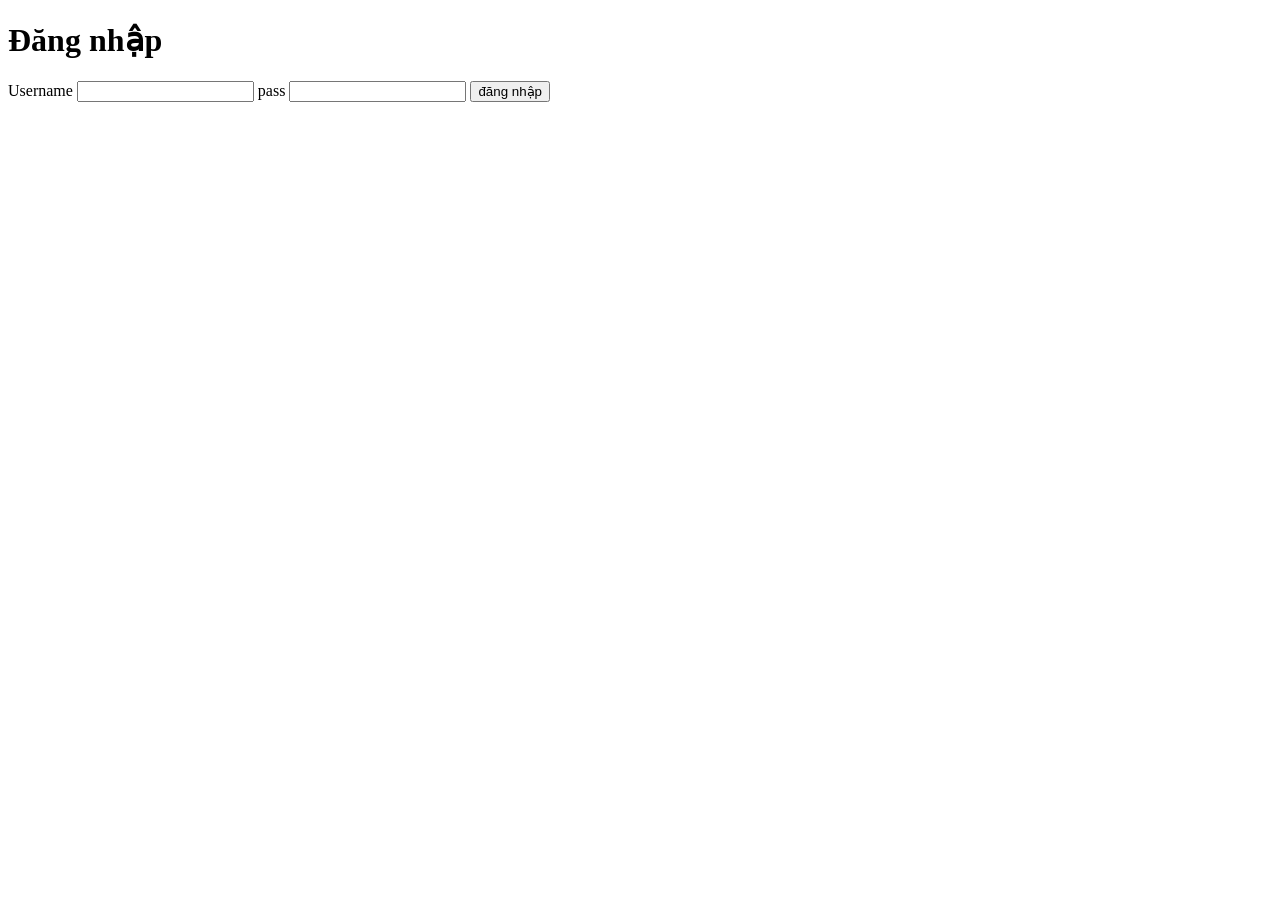
<file: ProductIPI/src/main/resources/templates/index.html>
<!DOCTYPE HTML>
<html xmlns:th="http://www.thymeleaf.org">
<head>
<meta charset="UTF-8" />
   <meta http-equiv="Content-Type" content="text/html; charset=UTF-8" />
<title>Welcome</title>

</head>
<body>
<p th:text="${error}" />
	<h1>Đăng nhập</h1>
	<form action="/" method="post">
		Username <input id="user" type="text" name="name">
		pass <input id="pass" type="password" name="pass">
		<button type="submit">đăng nhập</button>
	</form>




</body>

</html>
</file>
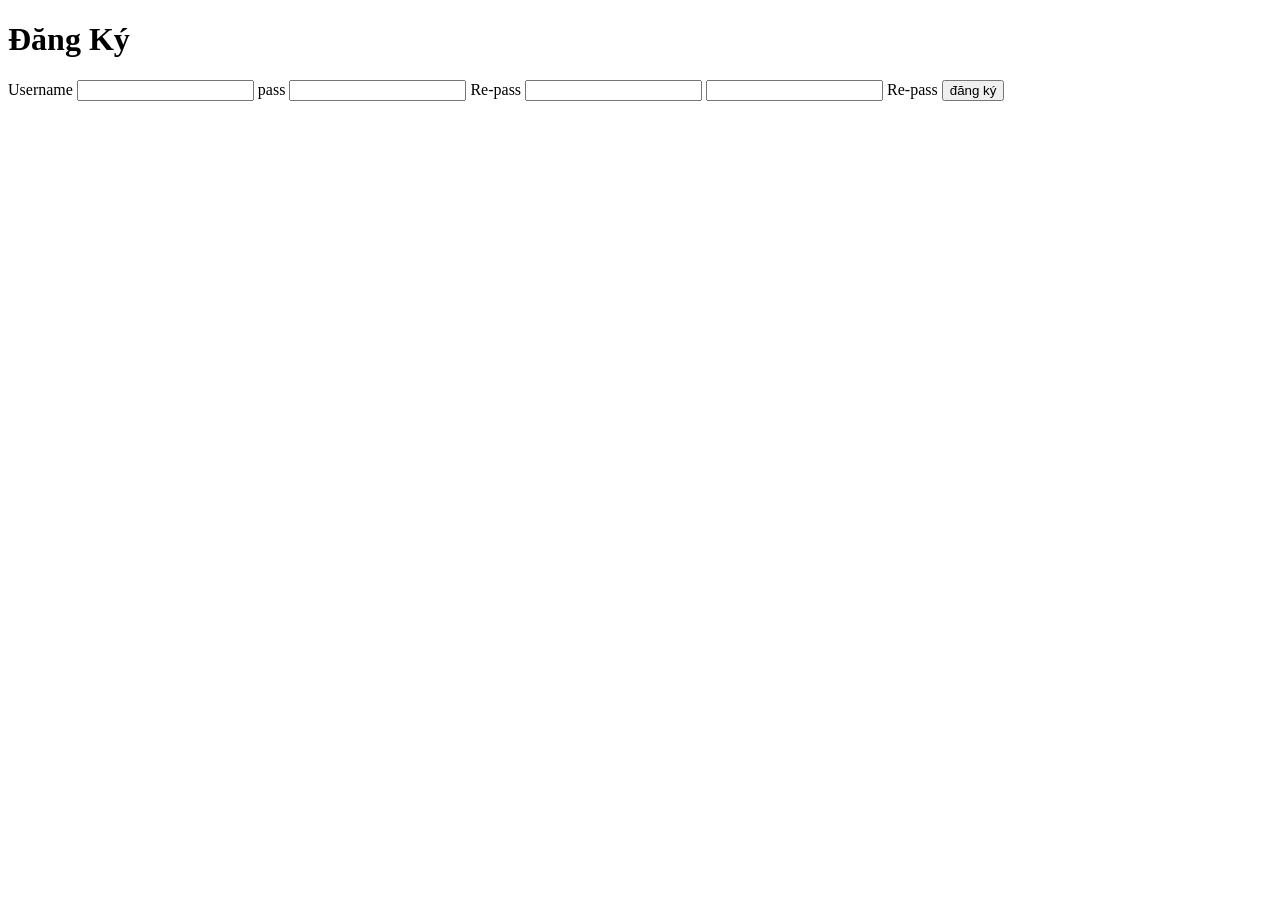
<file: ProductIPI/src/main/resources/templates/dangky.html>
<!DOCTYPE HTML>
<html xmlns:th="http://www.thymeleaf.org">
<head>
<meta charset="UTF-8" />
<title>Welcome</title>

</head>
<body>
	<h1>Đăng Ký</h1>
	<form action="dangky" method="post">
	Username
	
	<input id="name" name="name" type="text" > pass
	<input id="pass" name="pass" type="password" > Re-pass
	<input id="re-pass" type="password">
	<input id="age" name="age" type="number" > Re-pass
	<button type="submit">đăng ký</button>
	</form>
</body>

</html>
</file>
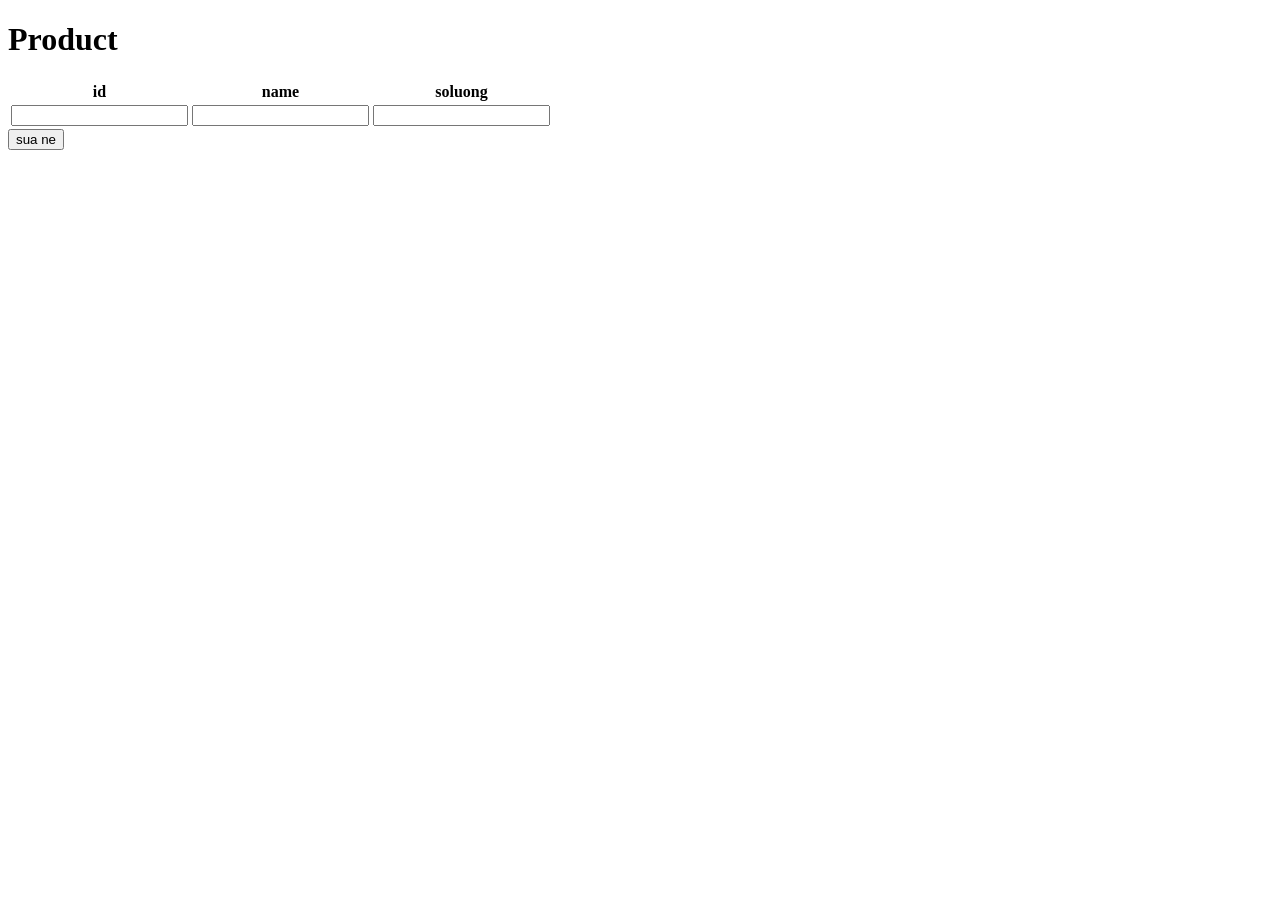
<file: ProductIPI/src/main/resources/templates/edit.html>
<!DOCTYPE HTML>
<html xmlns:th="http://www.thymeleaf.org">
<head>
<meta charset="UTF-8" />
<meta http-equiv="Content-Type" content="text/html; charset=UTF-8" />
<script
	src="https://ajax.googleapis.com/ajax/libs/jquery/3.5.1/jquery.min.js">
	
</script>
<title>Welcome</title>

</head>
<body>

	<p th:text="${error}" />
	<h1>Product</h1>
	
	<div>
	<form action="../api/edit" method="get">
	<table>
			<tr>
			<th>id</th>
				<th>name</th>
				<th>soluong</th>
					
			</tr>
			<tbody id="text-list">
			<tr>
			<td><input type="text" th:value="${id}" name="id" /></td>
				<td><input type="text"  th:value="${name}" name="name"/></td>
				<td><input  type="text" th:value="${soluong}" name="soluong"/></td>
					
			</tr>
			</tbody>
		</table>
		<button type="submit">sua ne</button>
	</form>
		
	</div>
	<br>
	






	<script type="text/javascript">
		$(document)
				.ready(
						function() {
							$("#list")
									.click(
											function() {
												var pass = prompt("nhap pass");
												$
														.ajax({
															type : 'get',
															url : 'api/check',
															data : {
																pass : pass
															},
															success : function(
																	data) {
																if (data == "khop") {
																	$.ajax({
																				type : 'get',
																				url : 'api/product',
																			
																				success : function(
																						data1) {
																					if (data1["list"] != null) {
																						var html = "";
																						for (var i = 0; i < data1["list"].length; i++) {
																							html += `<tr><td>${data1["list"][i]["name"]}</td><td>${data1["list"][i]["soluong"]}</td></td><td><a href="edit">edit</a></td><td><a href="delete">edit</a></td></tr>`;
																						}
																						$("#text-list").append(html);
																					} else {
																						alert("else");
																					}
																				}
																			});
																} else {
																	alert("nhap sai mat khau");
																}

															}

														});
											});

							$("#button-new1").click(function() {
								var id = null;
								var hp = $("input[name='hp']").val();
								var stamina = $("input[name='stamina']").val();
								var atk = $("input[name='atk']").val();
								var def = $("input[name='def']").val();
								var agi = $("input[name='agi']").val();
								$.ajax({
									type : 'get',
									url : 'api/create',
									data : {
										id : id,
										hp : hp,
										stamina : stamina,
										atk : atk,
										def : def,
										agi : agi
									},
									success : function(data) {

										if (data["status"] == true) {
											$("#result").html("thanh cong");
											alert("thanh cong");
										} else {
											$("#result").html(data["status"]);
										}

									}

								});
							});
						});
	</script>
</body>

</html>
</file>
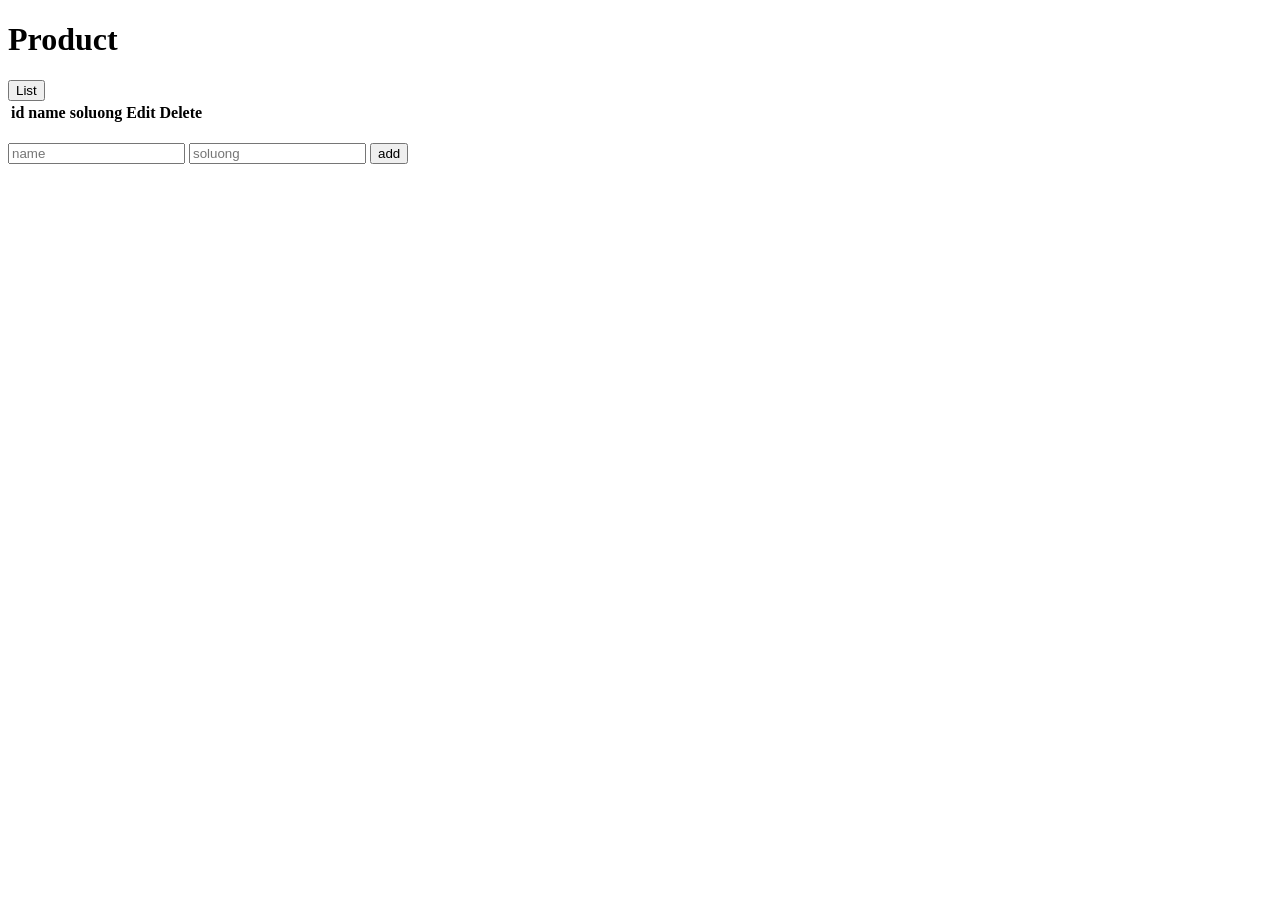
<file: ProductIPI/src/main/resources/templates/product.html>
<!DOCTYPE HTML>
<html xmlns:th="http://www.thymeleaf.org">
<head>
<meta charset="UTF-8" />
<meta http-equiv="Content-Type" content="text/html; charset=UTF-8" />
<script
	src="https://ajax.googleapis.com/ajax/libs/jquery/3.5.1/jquery.min.js">
	
</script>
<title>Welcome</title>

</head>
<body>

	<p th:text="${error}" />
	<div id="errors" th:if="${param.error != null}">
 	<p th:text="${param.error}" />
</div>
	<h1>Product</h1>
	<button id="list">List</button>
	<div>
		<table>
			<tr>
			<th>id</th>
				<th>name</th>
				<th>soluong</th>
					<th>Edit</th>
					<th>Delete</th>
			</tr>
			<tbody id="text-list">
			</tbody>
		</table>
	</div>
	<br>
	<form action="/api/product2" method="get">

		<input placeholder="name" name="name"> <input
			placeholder="soluong" name="soluong">
		<button type="submit">add</button>
	</form>






	<script type="text/javascript">
		$(document)
				.ready(
						function() {
							$("#list")
									.click(
											function() {
												var pass = prompt("nhap pass");
												$
														.ajax({
															type : 'get',
															url : 'api/check',
															data : {
																pass : pass
															},
															success : function(
																	data) {
																if (data == "khop") {
																	$.ajax({
																				type : 'get',
																				url : 'api/product',
																			
																				success : function(
																						data1) {
																					if (data1["list"] != null) {
																						var html = "";
																						for (var i = 0; i < data1["list"].length; i++) {
																							html += `<tr><td>${data1["list"][i]["id"]}</td><td>${data1["list"][i]["name"]}</td><td>${data1["list"][i]["soluong"]}</td></td><td><a href="edit?id=${data1["list"][i]["id"]}&name=${data1["list"][i]["name"]}&soluong=${data1["list"][i]["soluong"]}">edit</a></td><td><a href="delete?id=${data1["list"][i]["id"]}&name=${data1["list"][i]["name"]}&soluong=${data1["list"][i]["soluong"]}">xoa</a></td></tr>`;
																						}
																						$("#text-list").append(html);
																					} else {
																						alert("else");
																					}
																				}
																			});
																} else {
																	alert("nhap sai mat khau");
																}

															}

														});
											});

							$("#button-new1").click(function() {
								var id = null;
								var hp = $("input[name='hp']").val();
								var stamina = $("input[name='stamina']").val();
								var atk = $("input[name='atk']").val();
								var def = $("input[name='def']").val();
								var agi = $("input[name='agi']").val();
								$.ajax({
									type : 'get',
									url : 'api/create',
									data : {
										id : id,
										hp : hp,
										stamina : stamina,
										atk : atk,
										def : def,
										agi : agi
									},
									success : function(data) {

										if (data["status"] == true) {
											$("#result").html("thanh cong");
											alert("thanh cong");
										} else {
											$("#result").html(data["status"]);
										}

									}

								});
							});
						});
	</script>
</body>

</html>
</file>
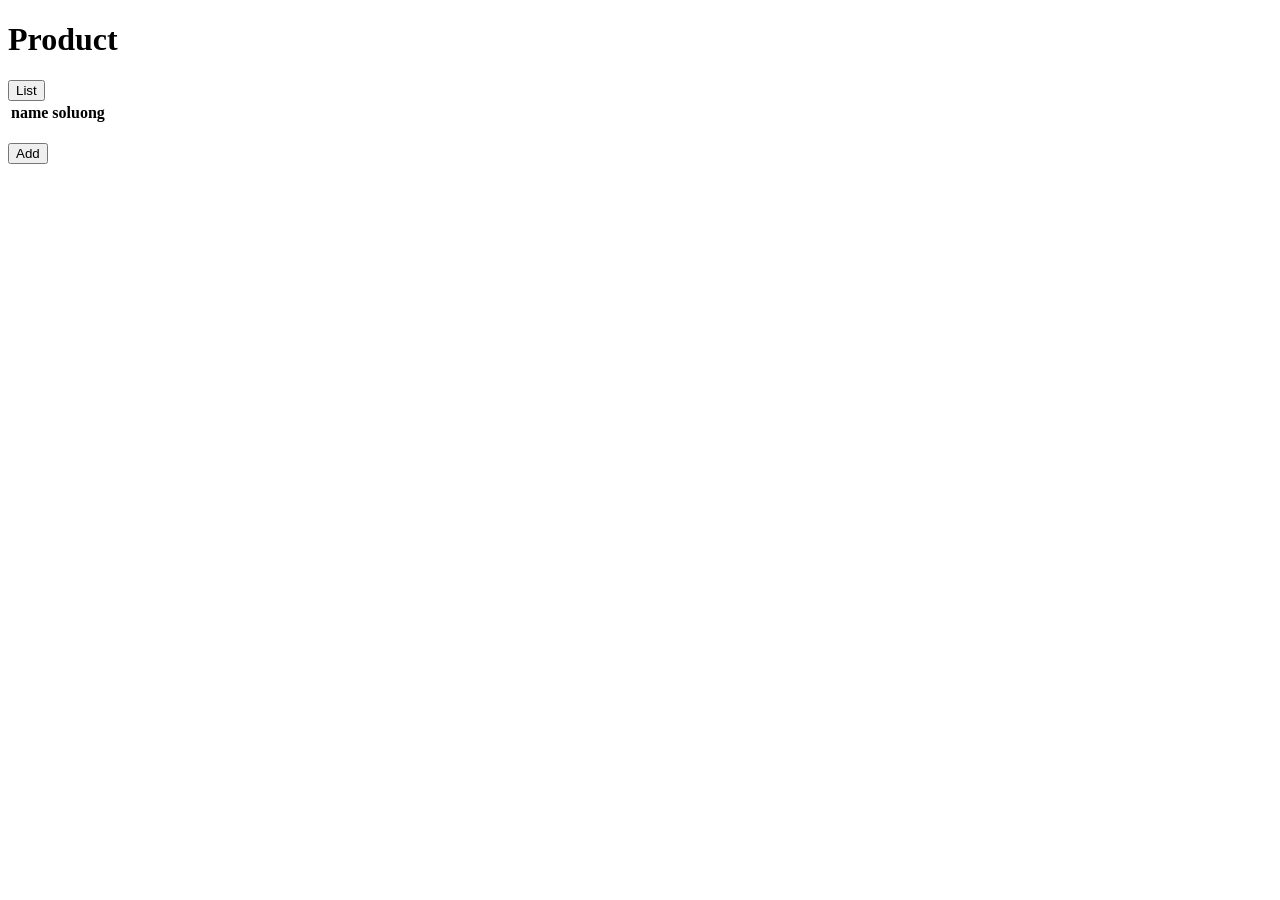
<file: UserIPI/src/main/resources/templates/product.html>
<!DOCTYPE HTML>
<html xmlns:th="http://www.thymeleaf.org">
<head>
<meta charset="UTF-8" />
   <meta http-equiv="Content-Type" content="text/html; charset=UTF-8" />
   <script src="https://ajax.googleapis.com/ajax/libs/jquery/3.5.1/jquery.min.js"> </script>
<title>Welcome</title>

</head>
<body>
<p th:text="${error}" />
	<h1>Product</h1>
<button id="list">List</button>
<div >
<table>
<tr><th>name</th>
<th>soluong</th>
</tr>
<tbody id="text-list">
</tbody>
</table> </div>
	<br>
	<button id="add">Add</button>





<script type="text/javascript">
$(document).ready(function() {
	$("#list").click(function() {
		$.ajax({
			type: 'get',
			url: 'api/product',
			success: function(data) {

				if (data["list"] != null) {
					var html = "";
					for (var i = 0; i < data.length; i++){
					    html += "<tr><td>${data[name]}</td><td>${data[soluong]}</td></tr>"
					}
					$("#text-list").append(html);
				}
				else {
					alert("else")
				}

			}


		});
	});

	$("#button-new1").click(function() {
		var id = null;
		var hp = $("input[name='hp']").val();
		var stamina = $("input[name='stamina']").val();
		var atk = $("input[name='atk']").val();
		var def = $("input[name='def']").val();
		var agi = $("input[name='agi']").val();
		$.ajax({
			type: 'get',
			url: 'api/create',
			data: {
				id: id, hp: hp, stamina: stamina, atk: atk, def: def, agi: agi
			},
			success: function(data) {
				
				if (data["status"] == true) {
					$("#result").html("thanh cong");
					alert("thanh cong");
				}
				else {
					$("#result").html(data["status"]);
				}

			}


		});
	});
});
</script>
</body>

</html>
</file>
